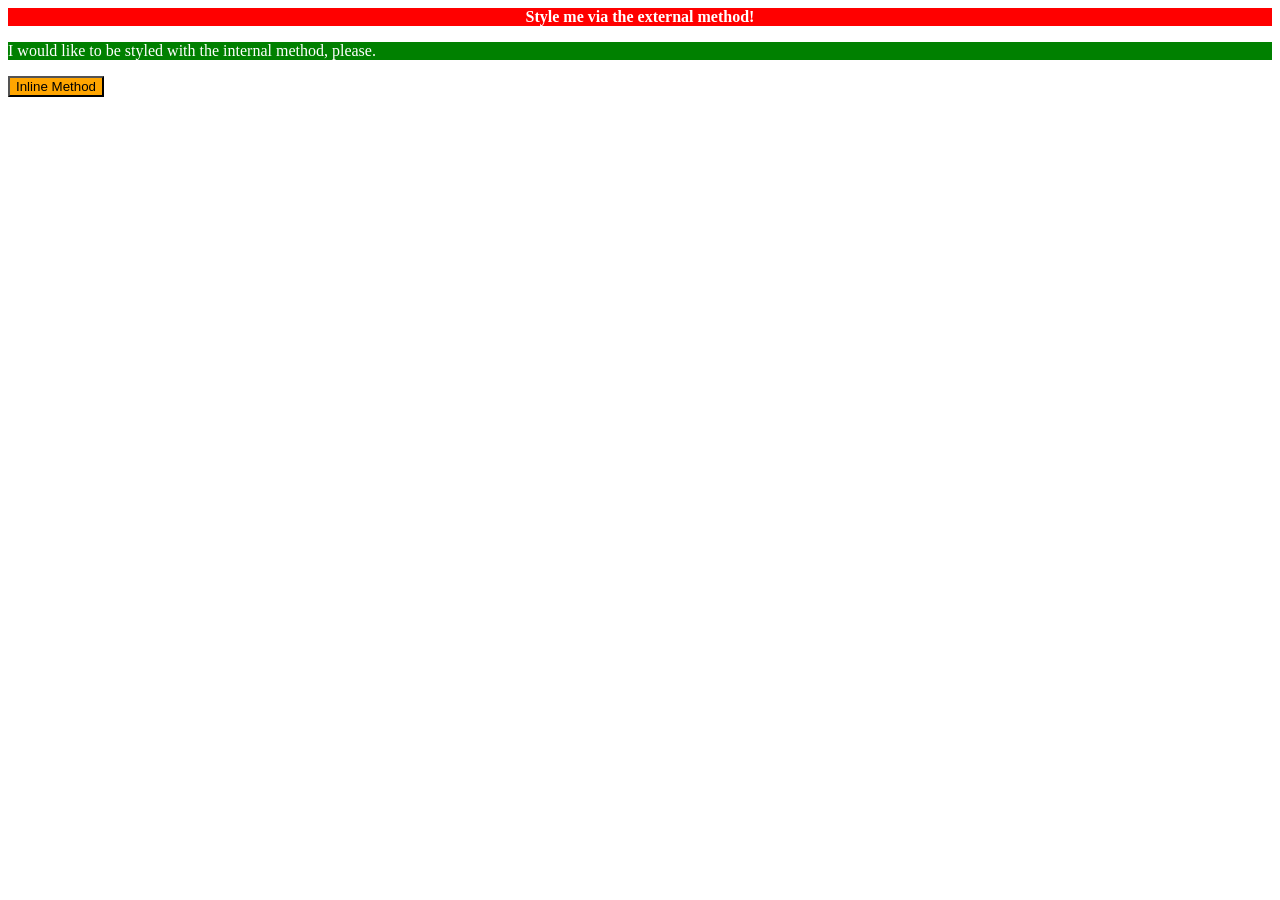
<file: foundations/intro-to-css/01-css-methods/index.html>
<!DOCTYPE html>
<html lang="en">
  <head>
    <meta charset="UTF-8">
    <meta http-equiv="X-UA-Compatible" content="IE=edge">
    <meta name="viewport" content="width=device-width, initial-scale=1.0">
    <title>Methods for Adding CSS</title>
    <link rel="stylesheet" href="style.css">
    <style>
      p {
        color: white;
        background-color: green;
        font-size: 18;
      }
    </style>
  </head>
  <body>
    <div>Style me via the external method!</div>
    
    <p>I would like to be styled with the internal method, please.</p>
    
    <button style="background-color: orange; font-size: 18;">Inline Method</button>
    
  </body>
</html>
</file>
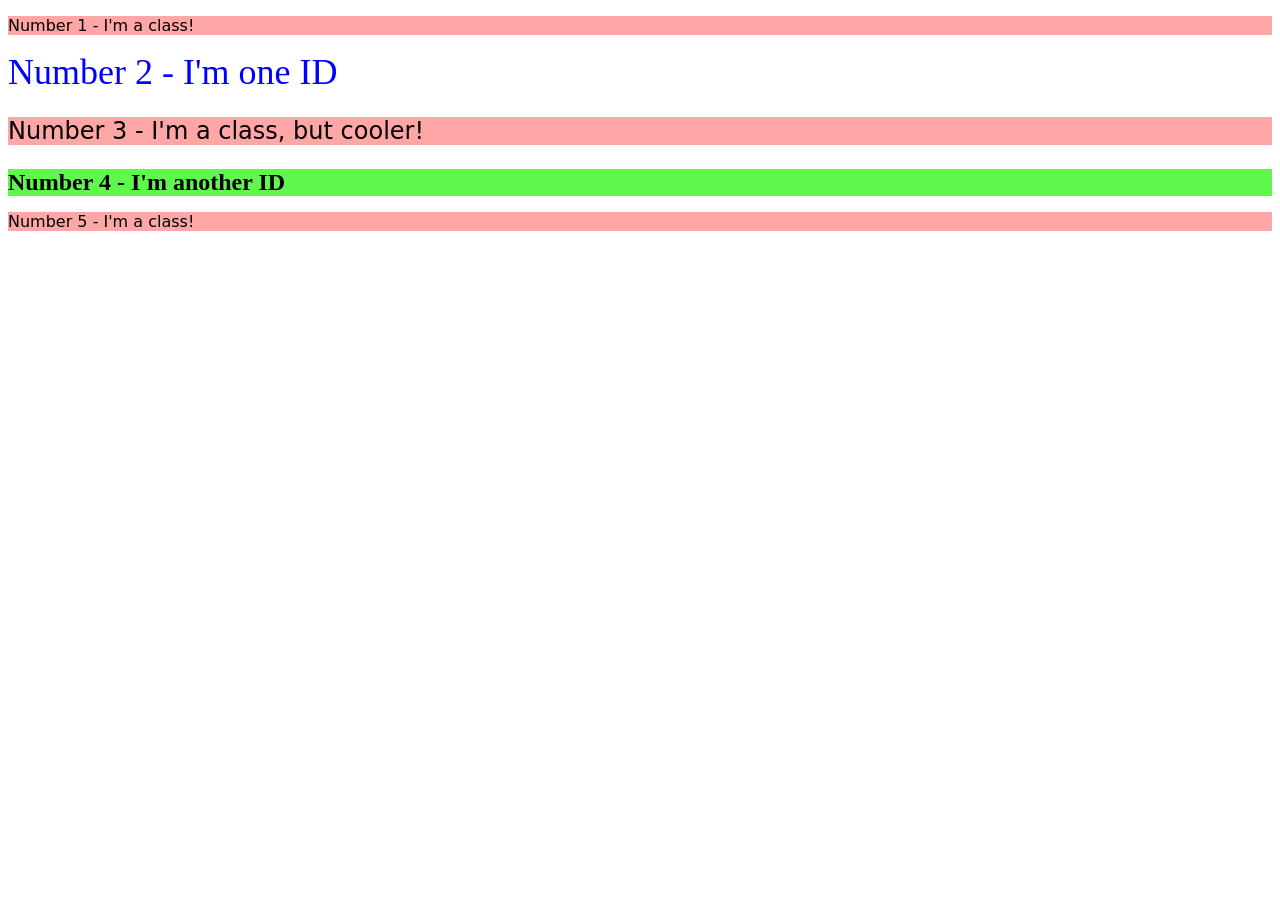
<file: foundations/intro-to-css/02-class-id-selectors/index.html>
<!DOCTYPE html>
<html lang="en">
  <head>
    <meta charset="UTF-8">
    <meta http-equiv="X-UA-Compatible" content="IE=edge">
    <meta name="viewport" content="width=device-width, initial-scale=1.0">
    <title>Class and ID Selectors</title>
    <link rel="stylesheet" href="style.css">
  </head>
  <body>
    <p class="odd">Number 1 - I'm a class!</p>
    <div id="two">Number 2 - I'm one ID </div>
    <p class="odd adjust-font-size">Number 3 - I'm a class, but cooler!</p>
    <div id="four" class="adjust-font-size">Number 4 - I'm another ID</div>
    <p class="odd">Number 5 - I'm a class!</p>
  </body>
</html>
</file>
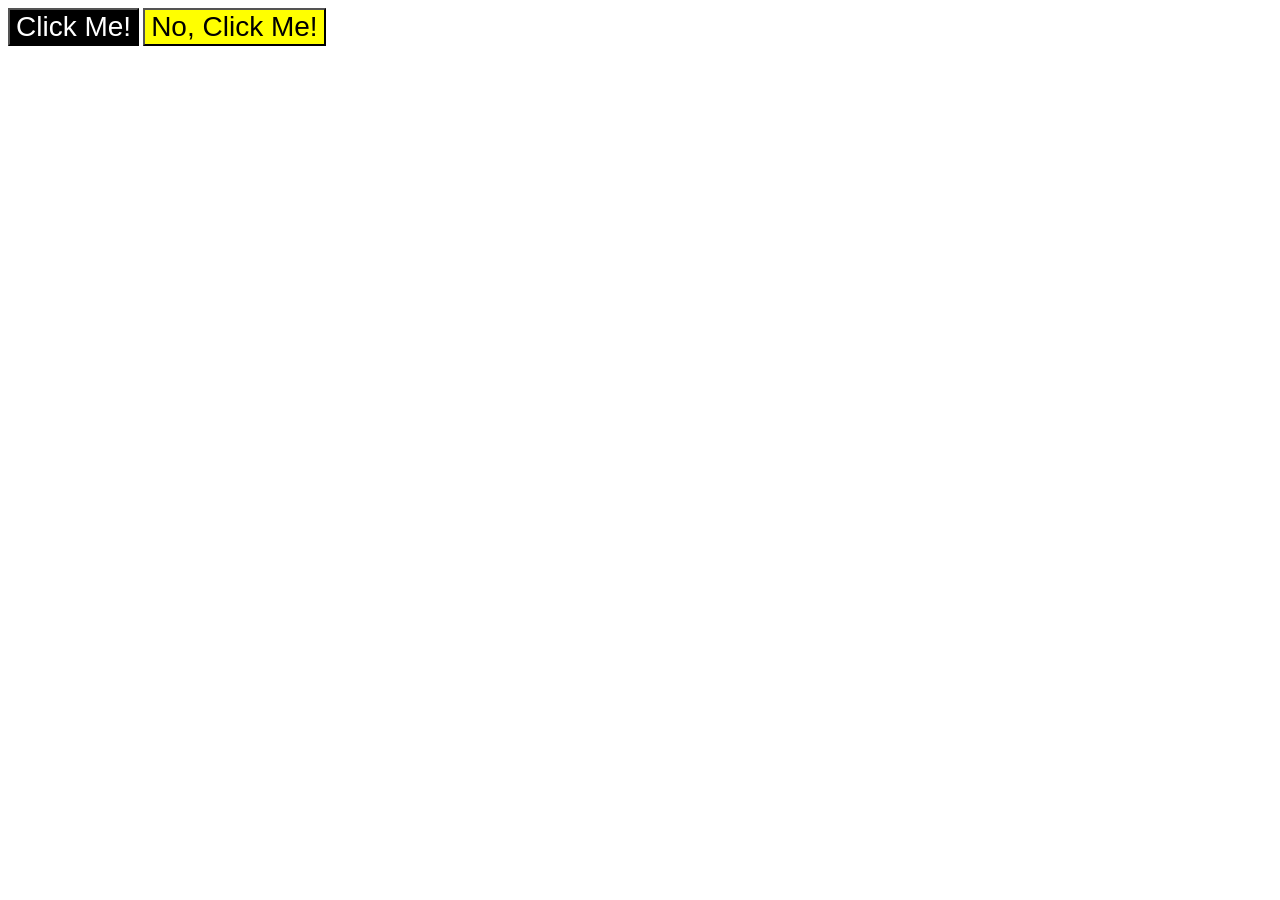
<file: foundations/intro-to-css/03-grouping-selectors/index.html>
<!DOCTYPE html>
<html lang="en">
  <head>
    <meta charset="UTF-8">
    <meta http-equiv="X-UA-Compatible" content="IE=edge">
    <meta name="viewport" content="width=device-width, initial-scale=1.0">
    <title>Grouping Selectors</title>
    <link rel="stylesheet" href="style.css">
  </head>
  <body>
    <button class="left">Click Me!</button>
    <button class="right">No, Click Me!</button>
  </body>
</html>
</file>
<file: foundations/intro-to-css/01-css-methods/style.css>
div {
    color: white;
    background-color: red;
    font-size: 32;
    font-weight: bold;
    text-align:center
}
</file>
<file: foundations/intro-to-css/02-class-id-selectors/style.css>
.odd {
  background-color: rgb(255, 167, 167);
  font-family: Verdana, "DejaVu Sans", sans-serif;
}

.adjust-font-size {
  font-size: 24px
}

#two {
  color: #0000ff;
  font-size: 36px;
}

#four {
    font-weight: bold;
    background-color: rgba(96, 248, 76)

}
</file>
<file: foundations/intro-to-css/03-grouping-selectors/style.css>
.right,
.left {
    font-size: 28px;
    font-family: Helvetica, 'Times New Roman', sans-serif;
}

.right{ 
    background-color: yellow;
}

.left{
    background-color: black;
    color: white;
}
</file>
